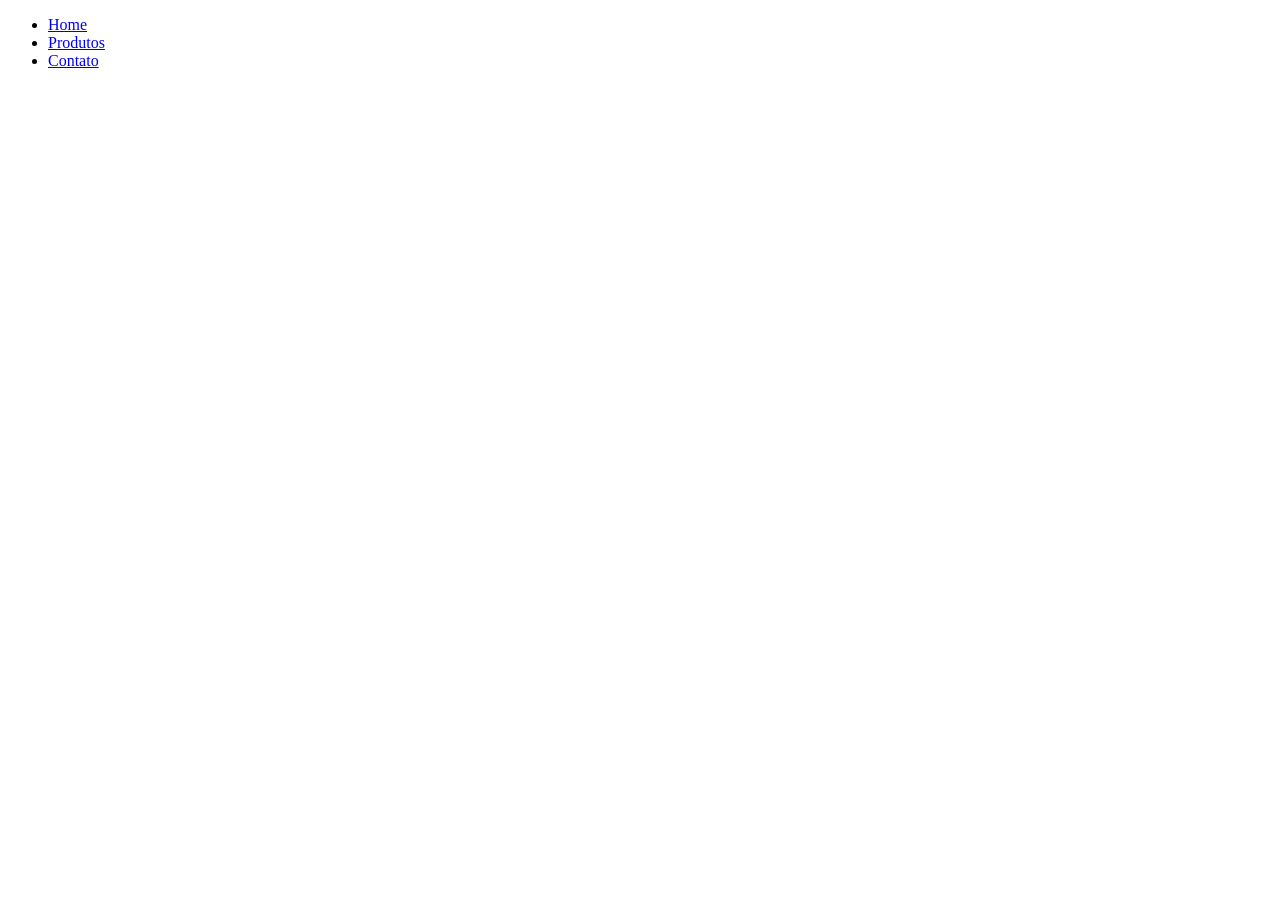
<file: index.html>
<!DOCTYPE html>
<html>
<head>
	<meta charset="utf-8">
	<title>Produtos Gui</title>
</head>
<body>
	<header>
		<ul>
			<li><a href="index.html">Home</a></li>
			<li><a href="index.html">Produtos</a></li>
			<li><a href="index.html">Contato</a></li>
		</ul>
	</header>

</body>
</html>
</file>
